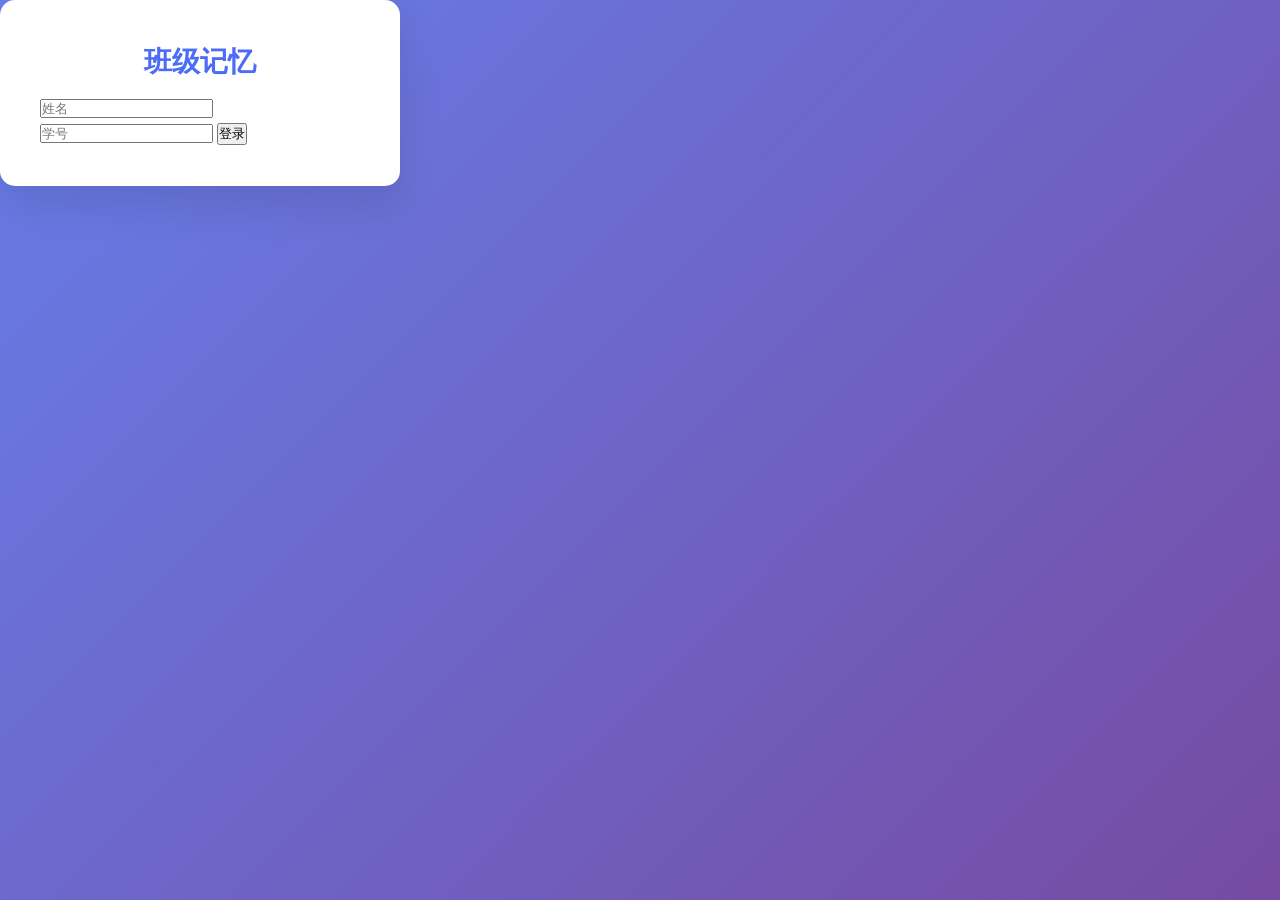
<file: index.html>
<!DOCTYPE html>
<html lang="zh-CN">
<head>
    <meta charset="UTF-8">
    <meta name="viewport" content="width=device-width, initial-scale=1.0">
    <title>班级记忆 - 登录</title>
    <link rel="stylesheet" href="css/style.css">
</head>
<body>
    <div class="login-container">
        <h1>班级记忆</h1>
        <form id="loginForm">
            <input type="text" id="name" placeholder="姓名" required>
            <input type="text" id="studentId" placeholder="学号" required>
            <button type="submit">登录</button>
        </form>
        <p id="errorMsg" class="error"></p>
    </div>
    <script src="js/firebase.js"></script>
    <script src="js/auth.js"></script>
    <!-- 临时登录解决方案 -->
<script>
// 直接绑定登录功能
document.addEventListener('DOMContentLoaded', function() {
    const loginForm = document.getElementById('loginForm');
    const errorMsg = document.getElementById('errorMsg');
    
    if (loginForm) {
        // 移除原有的事件监听器
        loginForm.outerHTML = loginForm.outerHTML;
        
        // 重新绑定
        document.getElementById('loginForm').addEventListener('submit', function(e) {
            e.preventDefault();
            e.stopPropagation();
            
            const name = document.getElementById('name').value.trim();
            const studentId = document.getElementById('studentId').value.trim();
            
            console.log("登录尝试:", name, studentId);
            
            // 管理员账号
            if (name === "宋昊屿" && studentId === "18") {
                // 保存登录状态
                localStorage.setItem('currentUser', JSON.stringify({
                    name: "宋昊屿",
                    studentId: "18",
                    isAdmin: true,
                    id: "admin-" + Date.now()
                }));
                
                // 跳转到后台
                window.location.href = 'admin.html';
                return;
            }
            
            // 如果是测试账号
            if (name === "test" && studentId === "123") {
                localStorage.setItem('currentUser', JSON.stringify({
                    name: "测试用户",
                    studentId: "123",
                    isAdmin: false,
                    id: "test-" + Date.now()
                }));
                window.location.href = 'main.html';
                return;
            }
            
            // 其他情况
            if (errorMsg) {
                errorMsg.textContent = '姓名或学号不正确';
                errorMsg.style.color = 'red';
            } else {
                alert('姓名或学号不正确');
            }
        });
        
        console.log("登录表单已重新绑定");
    } else {
        console.error("找不到登录表单");
    }
});
</script>
</body>
</html>
</file>
<file: css/style.css>
/* 重置和基础样式 */
* {
    margin: 0;
    padding: 0;
    box-sizing: border-box;
}

body {
    font-family: 'Microsoft YaHei', 'Segoe UI', Arial, sans-serif;
    line-height: 1.6;
    background: linear-gradient(135deg, #667eea 0%, #764ba2 100%);
    min-height: 100vh;
    color: #333;
}

.container {
    max-width: 1200px;
    margin: 0 auto;
    padding: 20px;
}

/* 头部导航 */
.header {
    background: white;
    box-shadow: 0 2px 10px rgba(0,0,0,0.1);
    padding: 15px 0;
    margin-bottom: 30px;
}

.nav {
    display: flex;
    justify-content: space-between;
    align-items: center;
    padding: 0 20px;
}

.logo {
    font-size: 24px;
    font-weight: bold;
    color: #4a6cf7;
    text-decoration: none;
}

.nav-links {
    display: flex;
    gap: 20px;
    align-items: center;
}

.nav-links a {
    text-decoration: none;
    color: #666;
    padding: 8px 16px;
    border-radius: 5px;
    transition: all 0.3s;
}

.nav-links a:hover {
    background: #f0f0f0;
    color: #4a6cf7;
}

.user-info {
    color: #666;
    font-size: 14px;
}

.logout-btn {
    background: #ff4757;
    color: white;
    border: none;
    padding: 8px 16px;
    border-radius: 5px;
    cursor: pointer;
    font-size: 14px;
}

.logout-btn:hover {
    background: #ff3742;
}

/* 登录页面 */
.login-wrapper {
    min-height: 100vh;
    display: flex;
    align-items: center;
    justify-content: center;
    padding: 20px;
}

.login-container {
    background: white;
    border-radius: 15px;
    box-shadow: 0 20px 40px rgba(0,0,0,0.1);
    padding: 40px;
    width: 100%;
    max-width: 400px;
    animation: slideUp 0.5s ease;
}

@keyframes slideUp {
    from {
        opacity: 0;
        transform: translateY(20px);
    }
    to {
        opacity: 1;
        transform: translateY(0);
    }
}

.login-container h1 {
    text-align: center;
    color: #4a6cf7;
    margin-bottom: 10px;
    font-size: 28px;
}

.login-container .subtitle {
    text-align: center;
    color: #666;
    margin-bottom: 30px;
    font-size: 14px;
}

.form-group {
    margin-bottom: 20px;
}

.form-group label {
    display: block;
    margin-bottom: 8px;
    color: #555;
    font-weight: 500;
}

.form-control {
    width: 100%;
    padding: 12px 15px;
    border: 2px solid #e0e0e0;
    border-radius: 8px;
    font-size: 16px;
    transition: border-color 0.3s;
}

.form-control:focus {
    outline: none;
    border-color: #4a6cf7;
}

.submit-btn {
    width: 100%;
    padding: 14px;
    background: linear-gradient(135deg, #4a6cf7 0%, #6a11cb 100%);
    color: white;
    border: none;
    border-radius: 8px;
    font-size: 16px;
    font-weight: 600;
    cursor: pointer;
    transition: transform 0.3s;
}

.submit-btn:hover {
    transform: translateY(-2px);
}

.error-message {
    color: #ff4757;
    text-align: center;
    margin-top: 15px;
    font-size: 14px;
    min-height: 20px;
}

/* 主站页面 */
.upload-section {
    background: white;
    padding: 30px;
    border-radius: 12px;
    box-shadow: 0 5px 15px rgba(0,0,0,0.08);
    margin-bottom: 30px;
}

.upload-section h2 {
    color: #4a6cf7;
    margin-bottom: 20px;
    font-size: 24px;
}

.upload-form {
    display: grid;
    gap: 20px;
}

.form-row {
    display: grid;
    grid-template-columns: repeat(auto-fit, minmax(200px, 1fr));
    gap: 20px;
}

.file-upload {
    position: relative;
    border: 2px dashed #ddd;
    border-radius: 8px;
    padding: 40px 20px;
    text-align: center;
    cursor: pointer;
    transition: border-color 0.3s;
}

.file-upload:hover {
    border-color: #4a6cf7;
}

.file-upload input[type="file"] {
    position: absolute;
    width: 100%;
    height: 100%;
    top: 0;
    left: 0;
    opacity: 0;
    cursor: pointer;
}

.file-upload i {
    font-size: 40px;
    color: #4a6cf7;
    margin-bottom: 10px;
}

.upload-btn {
    background: #4a6cf7;
    color: white;
    border: none;
    padding: 12px 30px;
    border-radius: 8px;
    font-size: 16px;
    cursor: pointer;
    transition: background 0.3s;
    justify-self: start;
}

.upload-btn:hover {
    background: #3a5ce5;
}

/* 文件列表 */
.recent-uploads {
    background: white;
    padding: 30px;
    border-radius: 12px;
    box-shadow: 0 5px 15px rgba(0,0,0,0.08);
}

.recent-uploads h2 {
    color: #4a6cf7;
    margin-bottom: 20px;
    font-size: 24px;
}

.file-grid {
    display: grid;
    grid-template-columns: repeat(auto-fill, minmax(280px, 1fr));
    gap: 20px;
    margin-top: 20px;
}

.file-card {
    background: #f8f9fa;
    border-radius: 10px;
    padding: 20px;
    border: 1px solid #e9ecef;
    transition: transform 0.3s, box-shadow 0.3s;
}

.file-card:hover {
    transform: translateY(-5px);
    box-shadow: 0 10px 20px rgba(0,0,0,0.1);
}

.file-icon {
    font-size: 32px;
    color: #4a6cf7;
    margin-bottom: 10px;
}

.file-info h4 {
    color: #333;
    margin-bottom: 8px;
    font-size: 16px;
}

.file-meta {
    color: #666;
    font-size: 12px;
    margin-bottom: 10px;
}

.file-actions {
    display: flex;
    gap: 10px;
    margin-top: 15px;
}

.file-action {
    background: #4a6cf7;
    color: white;
    border: none;
    padding: 6px 12px;
    border-radius: 5px;
    font-size: 12px;
    cursor: pointer;
    text-decoration: none;
    display: inline-block;
}

.file-action:hover {
    background: #3a5ce5;
}

/* 时间线页面 */
.timeline-container {
    max-width: 800px;
    margin: 0 auto;
}

.timeline {
    position: relative;
    padding: 30px 0;
}

.timeline::before {
    content: '';
    position: absolute;
    left: 20px;
    top: 0;
    bottom: 0;
    width: 2px;
    background: #4a6cf7;
}

.timeline-day {
    position: relative;
    margin-bottom: 30px;
    padding-left: 50px;
}

.timeline-day::before {
    content: '';
    position: absolute;
    left: 12px;
    top: 5px;
    width: 20px;
    height: 20px;
    border-radius: 50%;
    background: #4a6cf7;
    border: 4px solid white;
    box-shadow: 0 0 0 3px #4a6cf7;
}

.timeline-date {
    background: #4a6cf7;
    color: white;
    padding: 8px 16px;
    border-radius: 20px;
    display: inline-block;
    margin-bottom: 15px;
    font-weight: 600;
}

.day-files {
    display: grid;
    gap: 15px;
}

.timeline-file {
    background: white;
    padding: 20px;
    border-radius: 10px;
    box-shadow: 0 3px 10px rgba(0,0,0,0.08);
}

/* 管理员页面 */
.admin-container {
    background: white;
    padding: 30px;
    border-radius: 12px;
    box-shadow: 0 5px 15px rgba(0,0,0,0.08);
}

.user-form {
    display: grid;
    gap: 20px;
    margin-bottom: 30px;
    padding-bottom: 20px;
    border-bottom: 1px solid #eee;
}

.user-list {
    display: grid;
    gap: 15px;
}

.user-item {
    display: flex;
    justify-content: space-between;
    align-items: center;
    padding: 15px;
    background: #f8f9fa;
    border-radius: 8px;
    border: 1px solid #e9ecef;
}

.user-info {
    display: grid;
    gap: 5px;
}

.delete-user {
    background: #ff4757;
    color: white;
    border: none;
    padding: 6px 12px;
    border-radius: 5px;
    cursor: pointer;
    font-size: 12px;
}

.delete-user:hover {
    background: #ff3742;
}

/* 响应式设计 */
@media (max-width: 768px) {
    .container {
        padding: 10px;
    }
    
    .nav {
        flex-direction: column;
        gap: 15px;
    }
    
    .nav-links {
        flex-direction: column;
        width: 100%;
    }
    
    .form-row {
        grid-template-columns: 1fr;
    }
    
    .file-grid {
        grid-template-columns: 1fr;
    }
    
    .timeline::before {
        left: 10px;
    }
    
    .timeline-day {
        padding-left: 40px;
    }
    
    .timeline-day::before {
        left: 2px;
    }
}

@media (max-width: 480px) {
    .login-container {
        padding: 20px;
    }
    
    .upload-section,
    .recent-uploads,
    .admin-container {
        padding: 20px;
    }
}

/* 工具类 */
.hidden {
    display: none !important;
}

.text-center {
    text-align: center;
}

.mt-20 {
    margin-top: 20px;
}

.mb-20 {
    margin-bottom: 20px;
}
</file>
